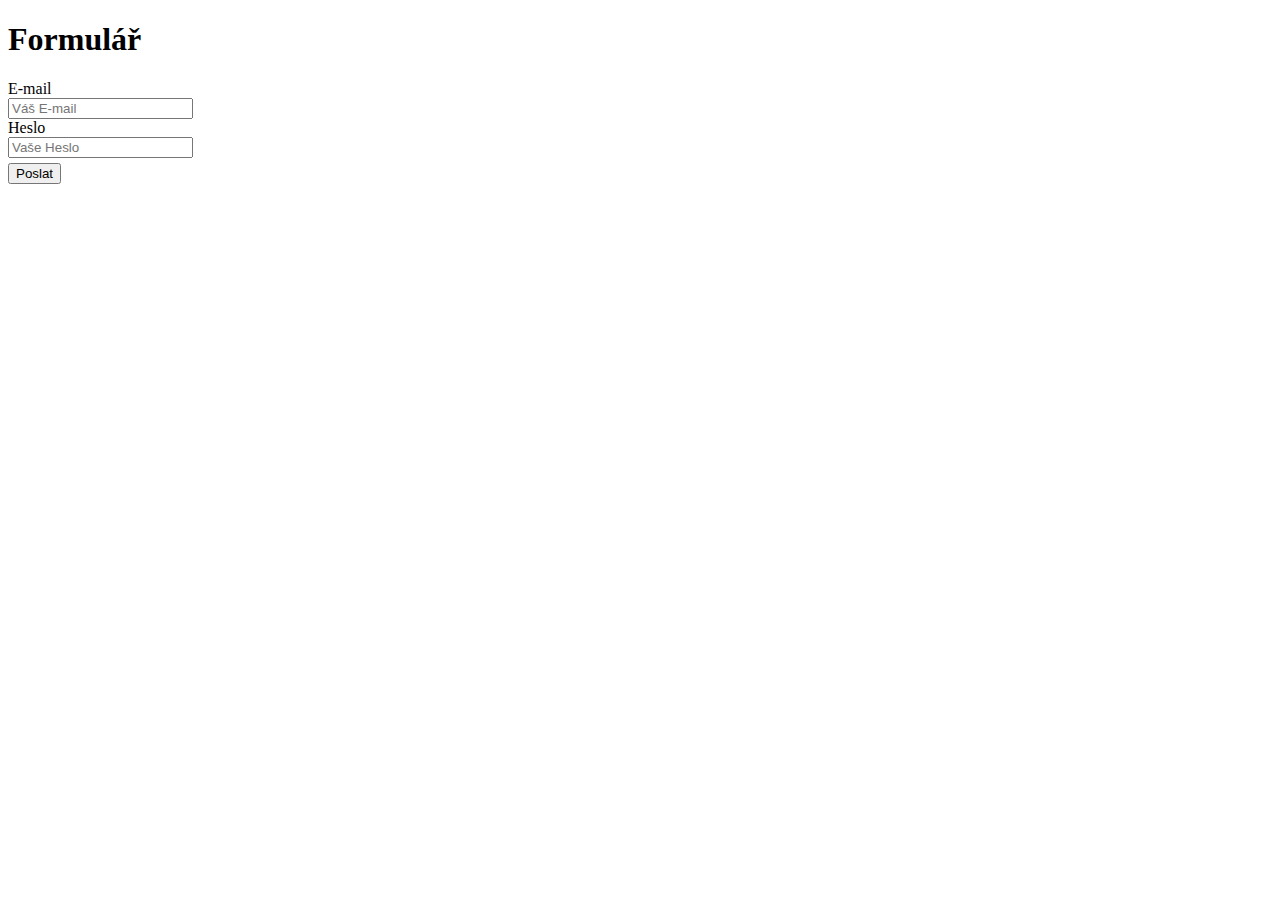
<file: form.html>
﻿<!DOCTYPE html>
<html lang="cs">
<head>
    <style>
        .btn{margin-top:5px}
    </style>
    <meta charset="UTF-8">
    <meta name="viewport" content="width=device-width, initial-scale=1.0">
    <link rel="stylesheet" href="./styly.css">
    <script src="./scripts.js"></script>
    <title>Formulář</title>
</head>
<body>
    <h1>Formulář</h1>
    <form>
        <div><label for="mail">E-mail</label></div>
        <div><input type="email" name="E-mail" id="mail" placeholder="Váš E-mail" /></div>
        <div><label for="pwd">Heslo</label></div>
        <div><input type="password" name="Heslo" id="pwd" placeholder="Vaše Heslo" /></div>
        <div class="btn"><input type="submit" value="Poslat" /></div>
    </form>
</body>
</html>
</file>
<file: styly.css>
body {
    background-color: white;
}

table, th, td {
    border: 2px solid;
    border-collapse: collapse;
}

table {
    margin: 2px;
    padding: 5px;
    max-width: auto
}

th {
    height: 20px;
}

td {
    height: 10px;
    text-align: center;
    font: bold;
}

tr:nth-child(odd) {
    background-color: cyan;
}

tr:nth-child(even) {
    background-color: #53adcb;
}

.center {
    margin: auto;
    width: 50%;
    padding: 10px;
}
</file>
